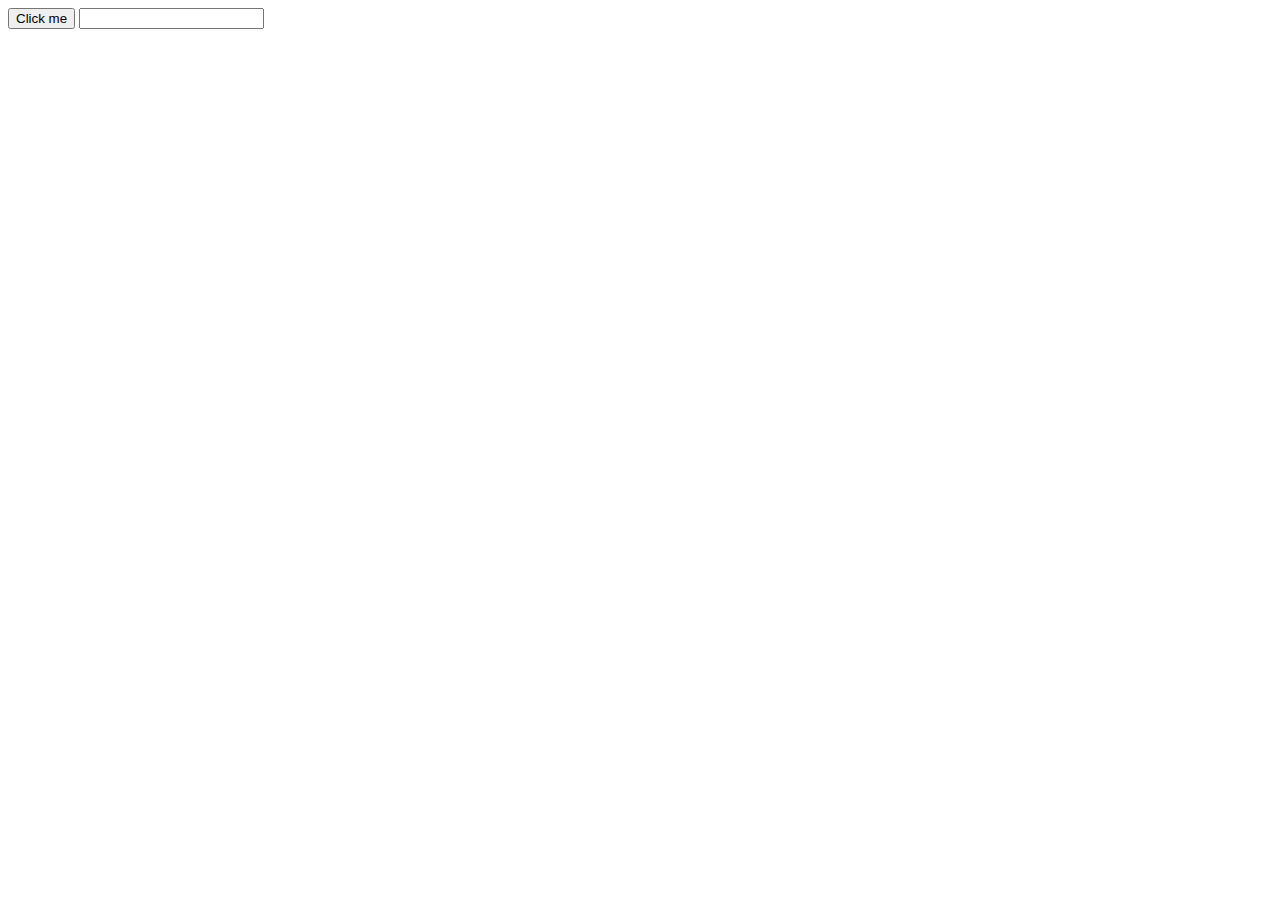
<file: DOM-EVENT/index.html>
<!DOCTYPE html>
<html lang="en">
<head>
    <meta charset="UTF-8">
    <meta name="viewport" content="width=device-width, initial-scale=1.0">
    <title>Document</title>
</head>
<body>
    <button onclick="handleClick" id="btn-click">Click me</button>

    <input type="text" id="email">
    <script >
        function handleClick(){
            alert("clicked");
        }
        const btnElement = document.querySelector("#btn-click");
        const btnElement2 = document.querySelector("#btn-click-2");
        const inputElement = document.querySelector("#email");
        // const btnElement = document.querySelector("#btn-click");

        btnElement.onclick = function(){
            alert("button clicked 1");
        };

        // cách 3
        btnElement2.addEventListener("click", function(){
            alert("button clicked 2");
        });

        inputElement.addEventListener("input", function(){
            console.log("input changed", event.target.id);
            
        });
    </script>
</body>
</html>
</file>
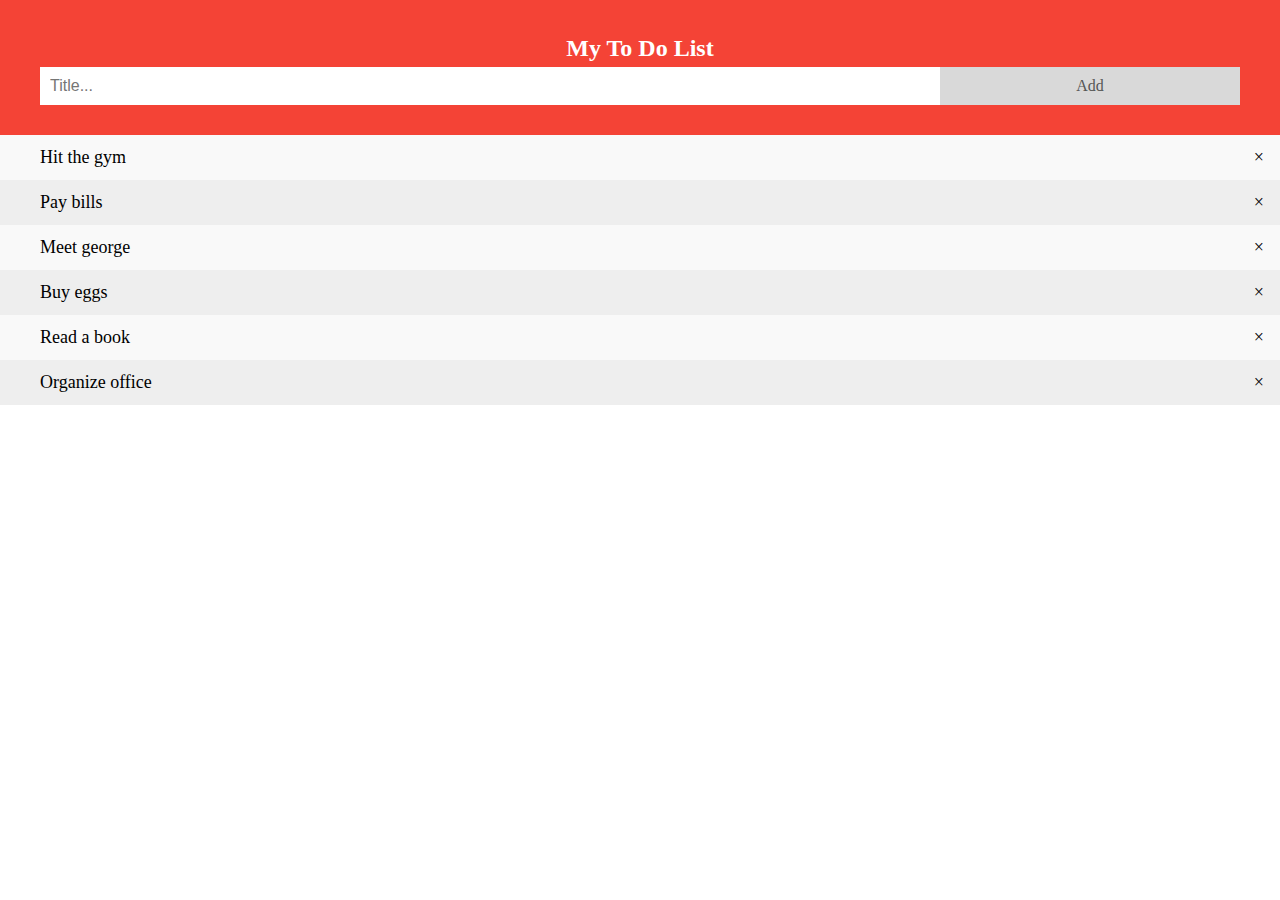
<file: Session-31_Ex-07 copy/index.html>
<!DOCTYPE html>
<html>
  <head>
    <meta name="viewport" content="width=device-width, initial-scale=1" />
    <link rel="stylesheet" href="./style.css" />
  </head>
  <body>
    <div id="myDIV" class="header">
      <h2 style="margin: 5px">My To Do List</h2>
      <input type="text" id="myInput" placeholder="Title..." />
      <span class="addBtn">Add</span>
    </div>

    <ul id="myUL">
    </ul>
    <script src="./index.js"></script>
  </body>
</html>
</file>
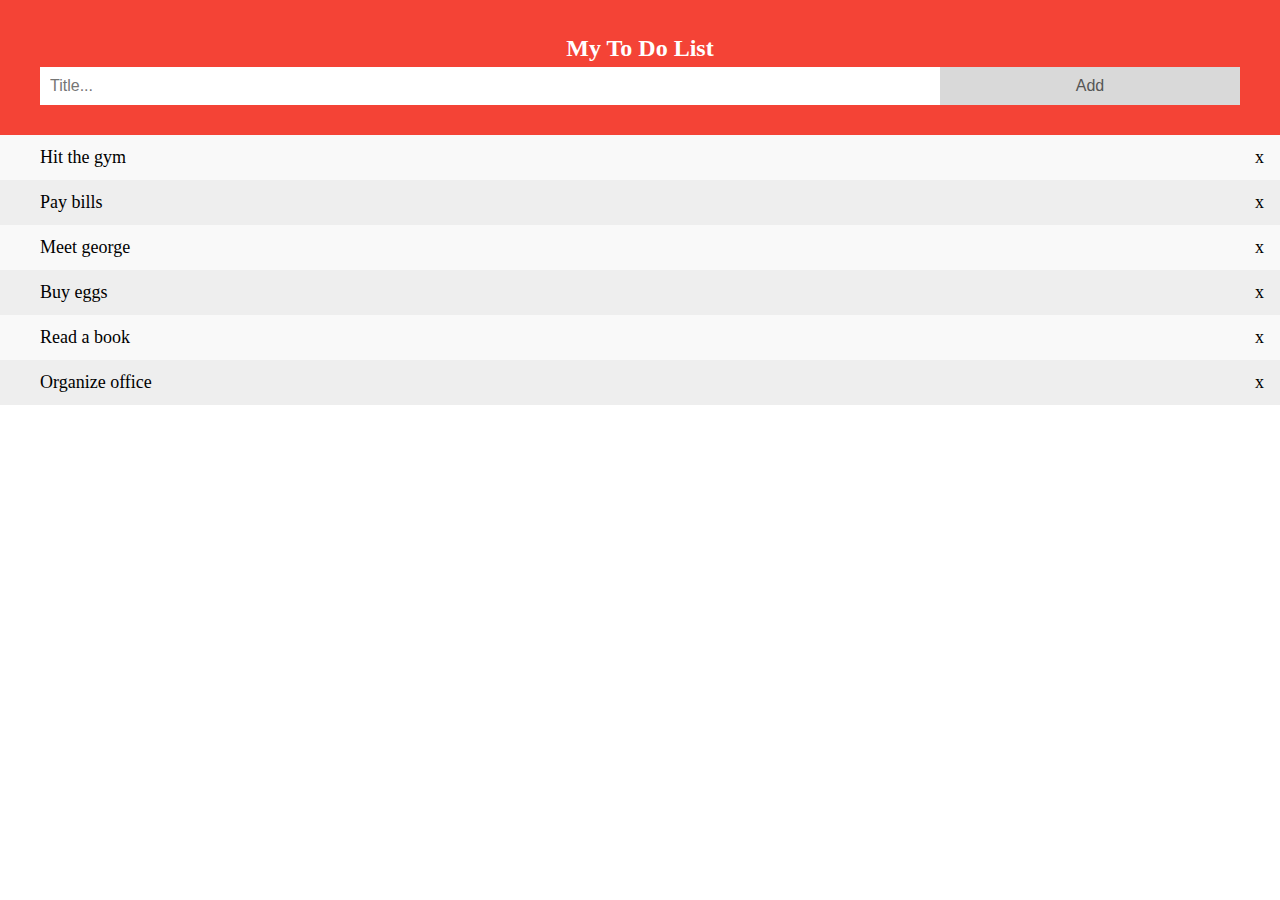
<file: Session-31_Ex-07,08,09/index.html>
<!DOCTYPE html>
<html>
  <head>
    <meta name="viewport" content="width=device-width, initial-scale=1" />
    <link rel="stylesheet" href="./style.css" />
  </head>
  <body>
    <div id="myDIV" class="header">
      <h2 style="margin: 5px">My To Do List</h2>
      <form action="" id="form">
        <input type="text" id="myInput" placeholder="Title..." />
        <button type="submit" class="addBtn">Add</button>
      </form>
    </div>
    <ul id="myUL">
    </ul>
    <script src="./index.js"></script>
  </body>
</html>
</file>
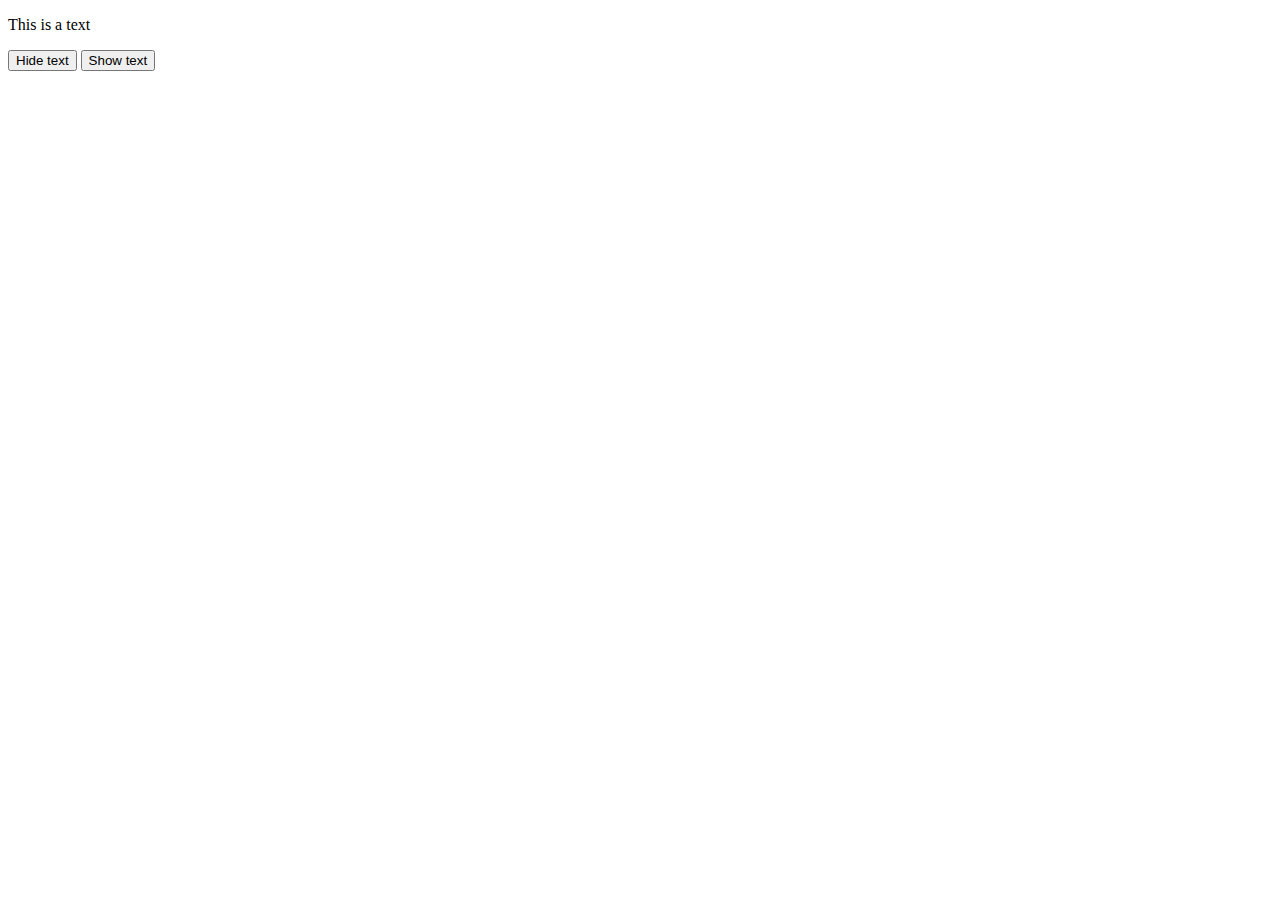
<file: Session-31_Ex-01.html>
<!DOCTYPE html>
<html lang="en">
<head>
    <meta charset="UTF-8">
    <meta name="viewport" content="width=device-width, initial-scale=1.0">
    <title>Document</title>
    <style>
        .hide{
            display: none;
        }
    </style>
</head>
<body>
    <p id="text">This is a text</p>
    <button id="hide">Hide text</button>
    <button id="show">Show text</button>
    <script>
        const textElement = document.querySelector("#text")
        const btnHideElement = document.querySelector("#hide")
        const btnShowElement = document.querySelector("#show")
        btnHideElement.addEventListener("click", function () {
            // nếu như bấm vào nút buttonHide sẽ thực hiện class .hide
            textElement.classList.toggle("hide")
        })
        btnShowElement.addEventListener("click", function () {
            // nếu như bấm vào nút buttonShow sẽ thu hồi class .hide
            textElement.classList.toggle("hide")
        })
    </script>
</body>
</html>
</file>
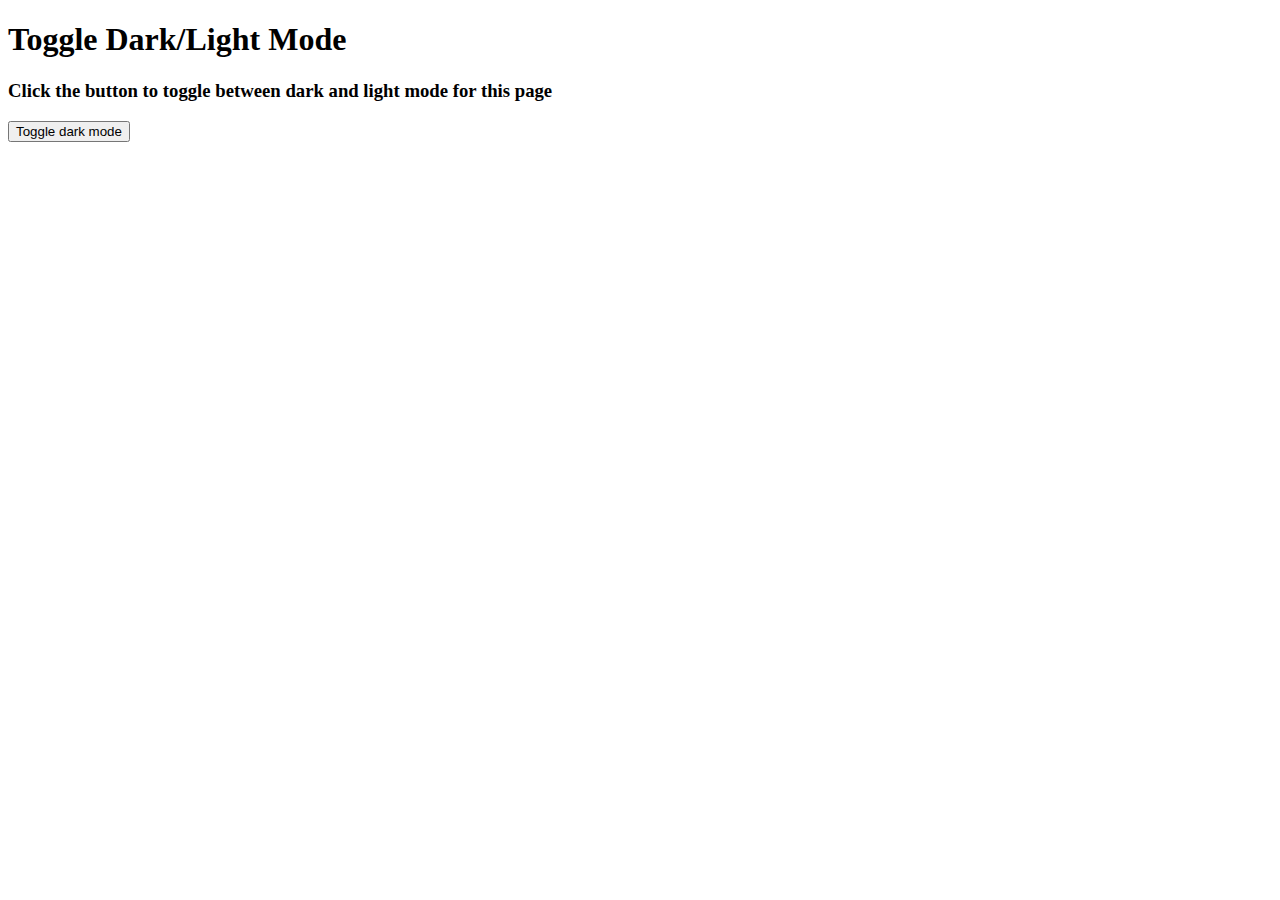
<file: Session-31_Ex-02.html>
<!DOCTYPE html>
<html lang="en">
<head>
    <meta charset="UTF-8">
    <meta name="viewport" content="width=device-width, initial-scale=1.0">
    <title>Document</title>
    <style>
        .mode{
            background-color: black;
            color: white;
        }
    </style>
</head>
<body>
    <div id="container">
        <h1>Toggle Dark/Light Mode</h1>
        <h3>Click the button to toggle between dark and light mode for this page</h3>
        <button id="changeMode">Toggle dark mode</button>
    </div>
    <script>
        const containerElement = document.querySelector("#container")
        const changeMode = document.querySelector("#changeMode")
        changeMode.addEventListener("click", function(){
            // nếu bấm nút changeMode thì sẽ thực hiện class .mode
            containerElement.classList.toggle("mode");
        })
    </script>
</body>
</html>
</file>
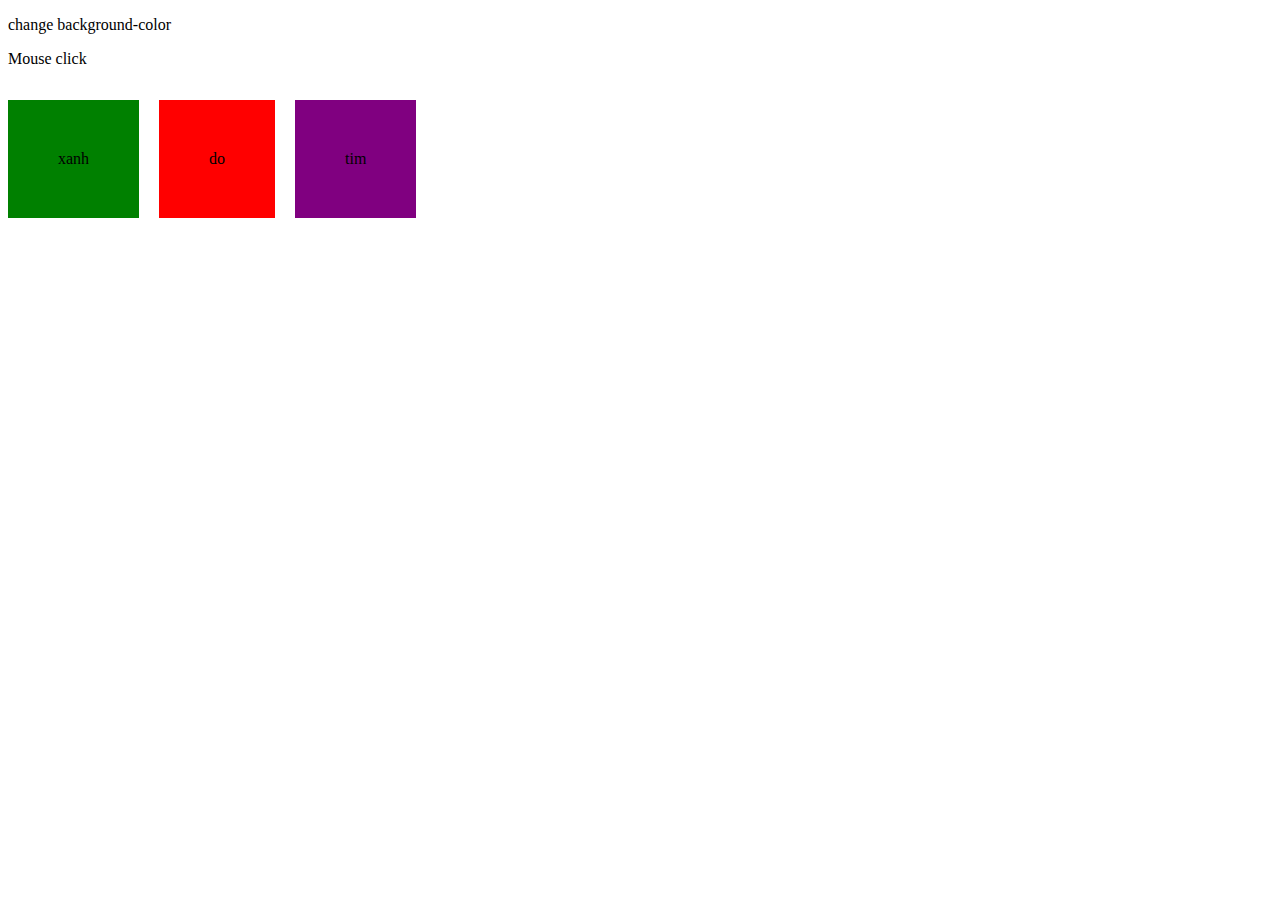
<file: Session-31_Ex-03.html>
<!DOCTYPE html>
<html lang="en">
<head>
    <meta charset="UTF-8">
    <meta name="viewport" content="width=device-width, initial-scale=1.0">
    <title>Document</title>
    <style>
        #green{
            background-color: green;
        }
        #red{
            background-color: red;
        }
        #purple{
            background-color: purple;
        }
        .green, .red, .purple{
            padding: 50px;
        }
        .blockColor{
            display: flex;
            gap: 20px;
        }
    </style>
</head>
<body>
    <div class="container">
        <p>change background-color</p>
        <p>Mouse click</p>
        <div class="blockColor">
            <p id="green" class="green">xanh</p>
            <p id="red" class="red">do</p>
            <p id="purple" class="purple">tim</p>
        </div>
    </div>
    <script>
        const greenElement = document.querySelector("#green")
        const redElement = document.querySelector("#red")
        const purpleElement = document.querySelector("#purple")
        const containerElement = document.querySelector(".container")
        greenElement.addEventListener("click",function(){
            containerElement.style.backgroundColor = "green";
        })
        redElement.addEventListener("click",function(){
            containerElement.style.backgroundColor = "red";
        })
        purpleElement.addEventListener("click",function(){
            containerElement.style.backgroundColor = "purple";
        })
    </script>
</body>
</html>
</file>
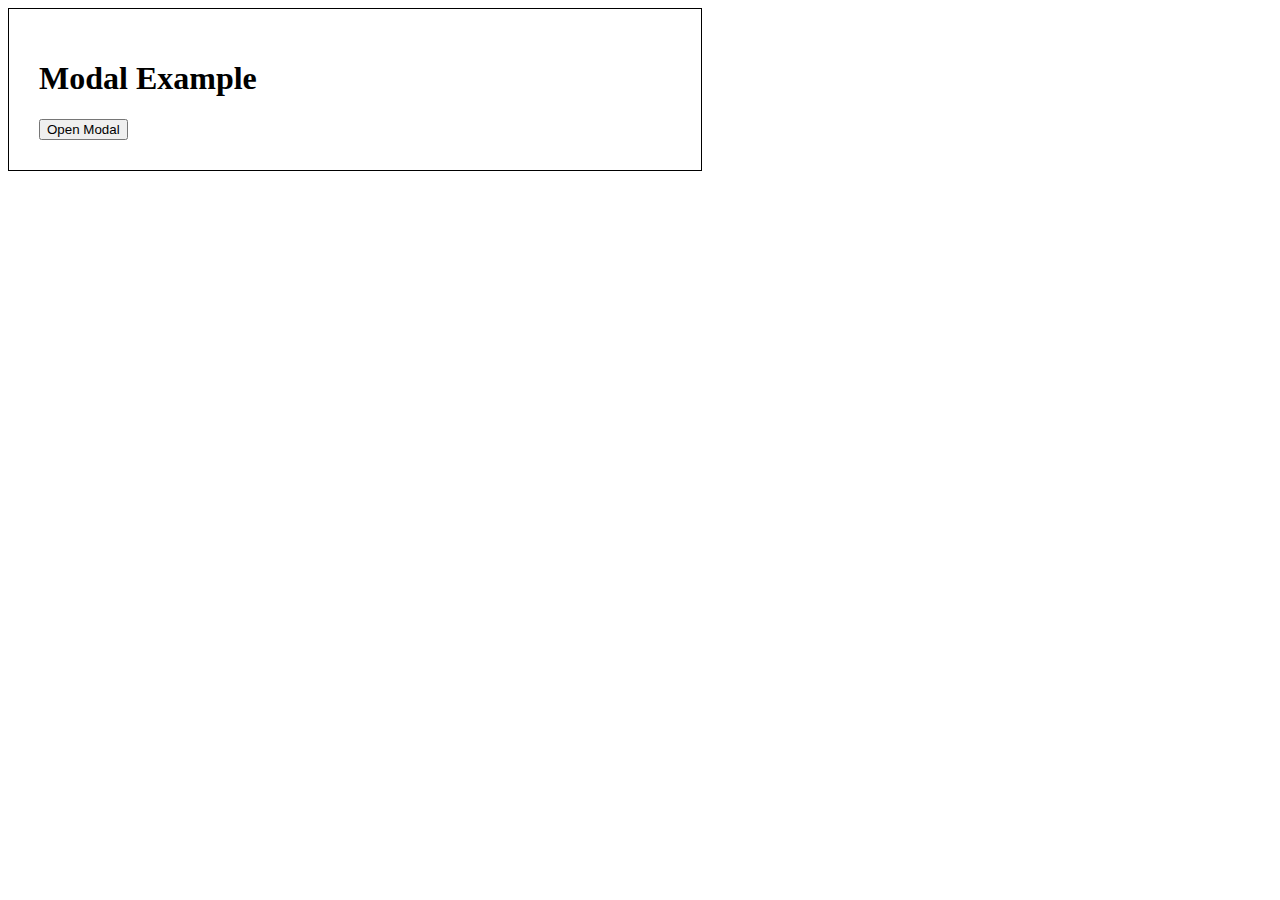
<file: Session-31_Ex-04.html>
<!DOCTYPE html>
<html lang="en">
<head>
    <meta charset="UTF-8">
    <meta name="viewport" content="width=device-width, initial-scale=1.0">
    <title>Document</title>
    <style>
        .container{
            width: 50%;
            border: 1px solid black;
            padding: 30px;
        }

        #someText{
            display: none;
            border-top: 30px;
            text-align: left;
            position: relative;
            border: 1px solid black;
            width: 50%;
            border-radius: 6px;
            padding: 10px;
        }
        #someText .exit{
            position: absolute;
            top: -10px;
            right: 10px;
        }
        #someText .exit:hover{
            cursor: pointer;
        }
    </style>
</head>
<body>
    <div id="container" class="container">
        <h1>Modal Example</h1>
        <button id="openModal">Open Modal</button>
        <div id="someText">
            <p>Some text in the modal</p>
            <p class="exit">X</p>
        </div>
    </div>
    <script>
            const openModalBtn = document.getElementById("openModal");
            const modal = document.getElementById("someText");
            const closeModalBtn = document.querySelector("#someText .exit");
            const containerElement = document.querySelector("#container")
            openModalBtn.addEventListener("click", function () {
                // khi hiện ra display sẽ là flex
                modal.style.display = "flex";
                // nền của ô someText thành màu trắng
                modal.style.backgroundColor = "white"
                // đổi nền thành màu xám
                containerElement.style.backgroundColor = "grey"
                // đổi màu button thành màu xám
                openModalBtn.style.backgroundColor = "grey"
            });
            closeModalBtn.addEventListener("click", function () {
                // khi tắt thì chuyển thành none
                modal.style.display = "none";
                // nền sẽ thành lại màu trắng
                containerElement.style.backgroundColor = "white"
                // nút sẽ trở lại màu trắng
                openModalBtn.style.backgroundColor = "white"
            });
    </script>
</body>
</html>
</file>
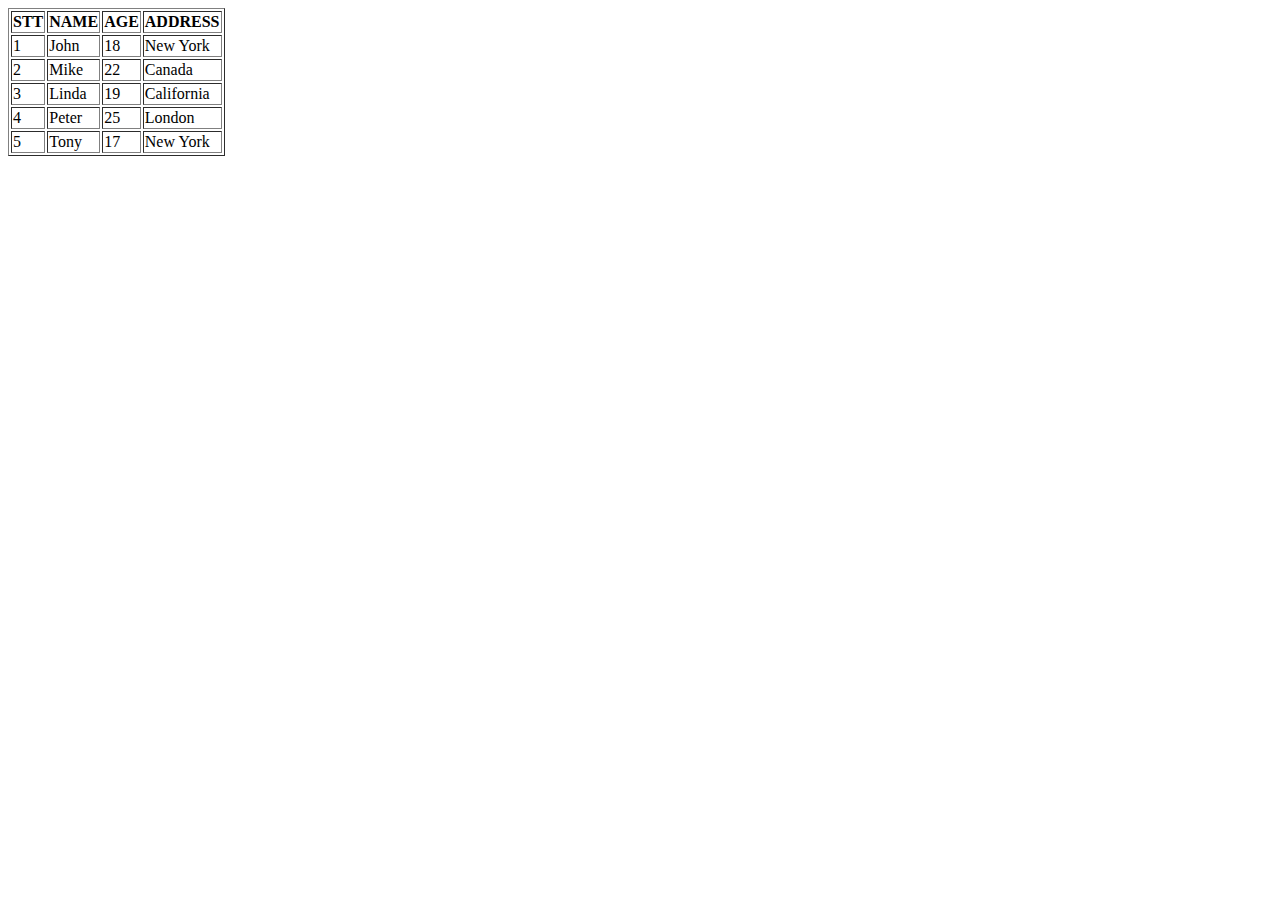
<file: Session-31_Ex-05.html>
<!DOCTYPE html>
<html lang="en">
<head>
    <meta charset="UTF-8">
    <meta name="viewport" content="width=device-width, initial-scale=1.0">
    <title>Document</title>
</head>
<body>
    <table id="userTable" border="1">
        <thead>
            <tr>
                <th>STT</th>
                <th>NAME</th>
                <th>AGE</th>
                <th>ADDRESS</th>
            </tr>
        </thead>
        <tbody>
        </tbody>
    </table>
    <script>
        const users = [
            {
                id: 1,
                name: `John`,
                age: 18,
                address: `New York`
            },
            {
                id: 2,
                name: `Mike`,
                age: 22,
                address: `Canada`
            },
            {
                id: 3,
                name: `Linda`,
                age: 19,
                address: `California`
            },
            {
                id: 4,
                name: `Peter`,
                age: 25,
                address: `London`
            },
            {
                id: 5,
                name: `Tony`,
                age: 17,
                address: `New York`
            }
        ];
        // gán dữ liệu cho phần tbody trong table
        const tableBody = document.querySelector("#userTable tbody");

        users.forEach(user => {
            // tạo ra 1 hàng dữ liệu
            let row = document.createElement("tr");
            // truy xuất vào value của object
            Object.values(user).forEach(value => {
                // tạo 1 ô (cell)
                let cell = document.createElement("td");
                // gán dữ liệu vào trong ô (cell)
                cell.textContent = value;
                // thêm ô (cell) vào trong hàng (row)
                row.appendChild(cell);
            });
            // thêm hàng (row) vào trong tbody
            tableBody.appendChild(row);
        });

    </script>    
</body>
</html>
</file>
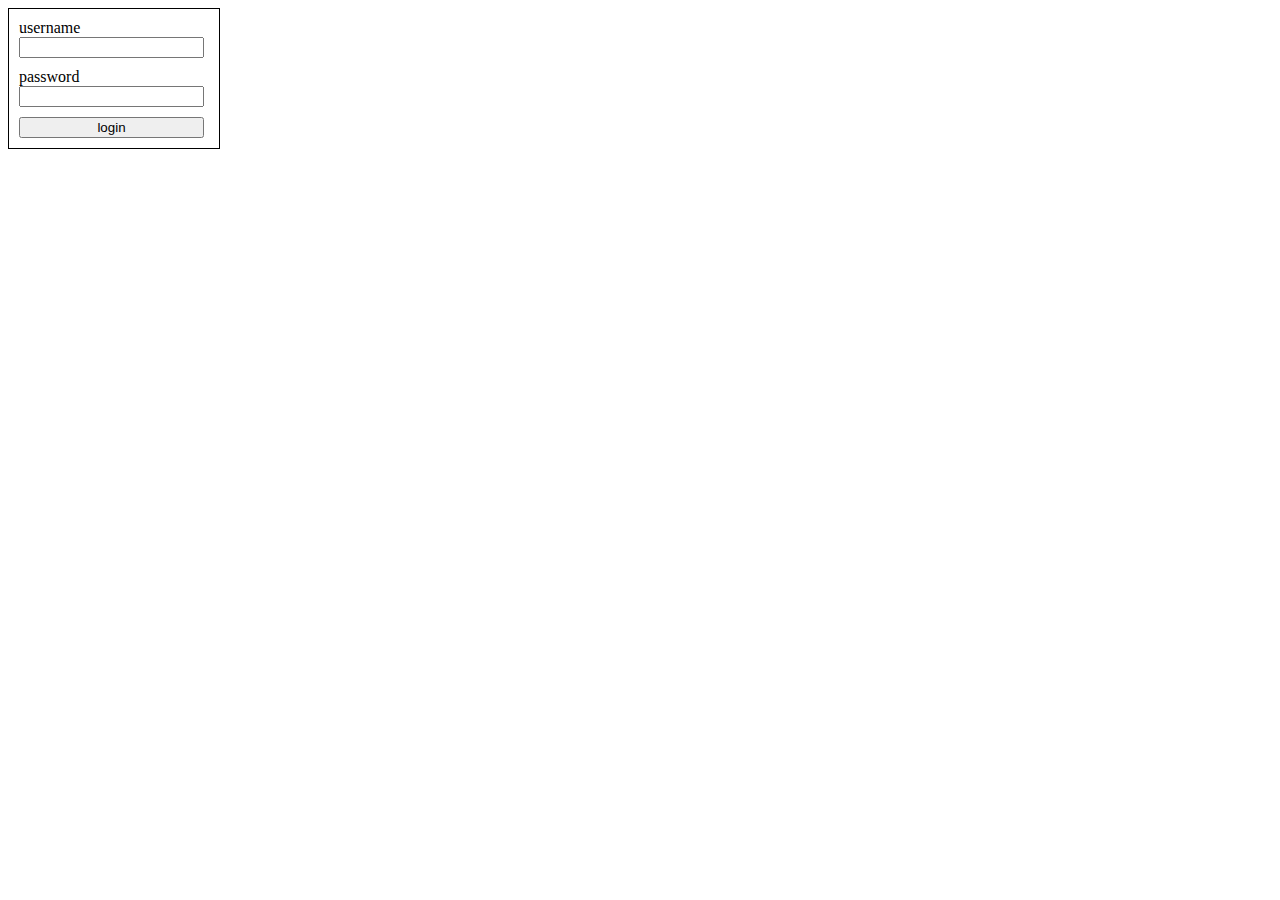
<file: Session-31_Ex-06.html>
<!DOCTYPE html>
<html lang="en">
<head>
    <meta charset="UTF-8">
    <meta name="viewport" content="width=device-width, initial-scale=1.0">
    <title>Document</title>
    <style>
        form{
            border: 1px solid black;
            width: fit-content;
            display: flex;
            flex-direction: column;
            gap: 10px;
            padding: 10px 15px 10px 10px;
        }
    </style>
</head>
<body>
    <form method="post" id="formLogin">
        <div class="username">
            <label for="username">username</label>
            <br>
            <input type="text" name="username" id="username">
        </div>
        <div class="password">
            <label for="password">password</label>
            <br>
            <input type="password" name="password" id="password">
        </div>
        <input id="btn-submit" type="submit" value="login">
    </form>
    <script src="./Session-31_Ex-06.js"></script>
</body>
</html>
</file>
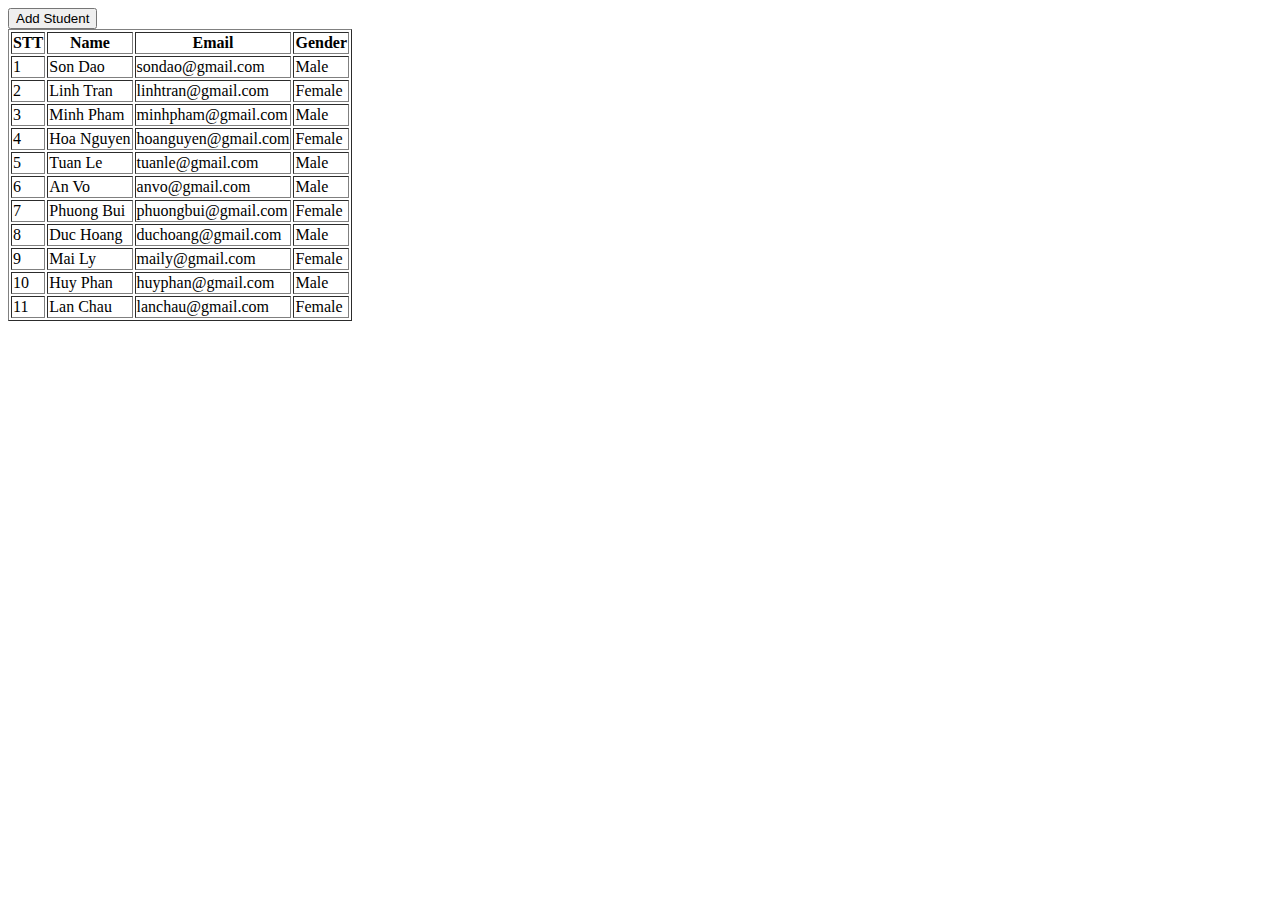
<file: DOM-EVENT/demo.html>
<!DOCTYPE html>
<html lang="en">
<head>
    <meta charset="UTF-8">
    <meta name="viewport" content="width=device-width, initial-scale=1.0">
    <title>Document</title>
    <style>
        #form{
            display: none;
        }
    </style>
</head>
<body>
    <form method="get" id="form">
        <input type="text" id="name" placeholder="Enter name">
        <br>
        <input type="email" name="email" id="email" placeholder="Enter email">
        <br>
        <select name="gender" id="genderChoice">
            <option value="male">Male</option>
            <option value="male">Female</option>
            <option value="male">Other</option>
        </select>
        <br>
        <button type="button" id="btnClose">Close</button>
        <button type="button" id="btnAdd">Add</button>
    </form>
    <button type="button" id="btnShowForm">Add Student</button>
    <table border="1">
        <thead>
            <tr>
                <th>STT</th>
                <th>Name</th>
                <th>Email</th>
                <th>Gender</th>
            </tr>
        </thead>
        <tbody id="tbody">
            <tr>
                <td>1</td>
                <td>son deo</td>
                <td>sondeo@gmail.com</td>
                <td>Male</td>
            </tr>
        </tbody>
    </table>
    <script>
        const user = [
            { id: 1,name: "Son Dao", email: "sondao@gmail.com", gender: 0 },
            { id: 2,name: "Linh Tran", email: "linhtran@gmail.com", gender: 1 },
            { id: 3,name: "Minh Pham", email: "minhpham@gmail.com", gender: 0 },
            { id: 4,name: "Hoa Nguyen", email: "hoanguyen@gmail.com", gender: 1 },
            { id: 5,name: "Tuan Le", email: "tuanle@gmail.com", gender: 0 },
            { id: 6,name: "An Vo", email: "anvo@gmail.com", gender: 0 },
            { id: 7,name: "Phuong Bui", email: "phuongbui@gmail.com", gender: 1 },
            { id: 8,name: "Duc Hoang", email: "duchoang@gmail.com", gender: 0 },
            { id: 9,name: "Mai Ly", email: "maily@gmail.com", gender: 1 },
            { id: 10,name: "Huy Phan", email: "huyphan@gmail.com", gender: 0 },
            { id: 11,name: "Lan Chau", email: "lanchau@gmail.com", gender: 1 }
];
        // phạm vi truy xuất các phần tử trong DOM
        const tbodyEle = document.querySelector("#tbody")
        const formEle = document.querySelector("#form")
        const btnShowFormEle = document.querySelector("#btnShowForm")
        const btnCloseEle = document.querySelector("#btnClose")

        const renderData = () => {
            const htmls = user.map((student,index)=>{
            return `
            <tr>
                <td>${index+1}</td>
                <td>${student.name}</td>
                <td>${student.email}</td>
                <td>${student.gender === 0 ? `Male` : `Female`}</td>
            </tr>
            `
            })
            // chuyển đổi từ mảng thành chuỗi
            const convert = htmls.join("")
            // append chuỗi HTML vào DOM
            tbodyEle.innerHTML = convert
        }
        renderData()
        // xoá phần tử 
        const handleDelete = (index) => {
            const confirmDelete = confirm(`ok`)
            if (confirmDelete) {
                user.splice(index,1)
            }
            renderData()
        }

        // hàm mở form
        const showForm = () => {
            formEle.style.display = "block"
        }
        const closeForm = () => {
            formEle.style.display = "none"
        }
        btnShowFormEle.addEventListener("click",function(){
            event.preventDefault()
            showForm()
        })

        btnCloseEle.addEventListener("click",function(){
            event.preventDefault()
            closeForm()
        })
        
    </script>
</body>
</html>
</file>
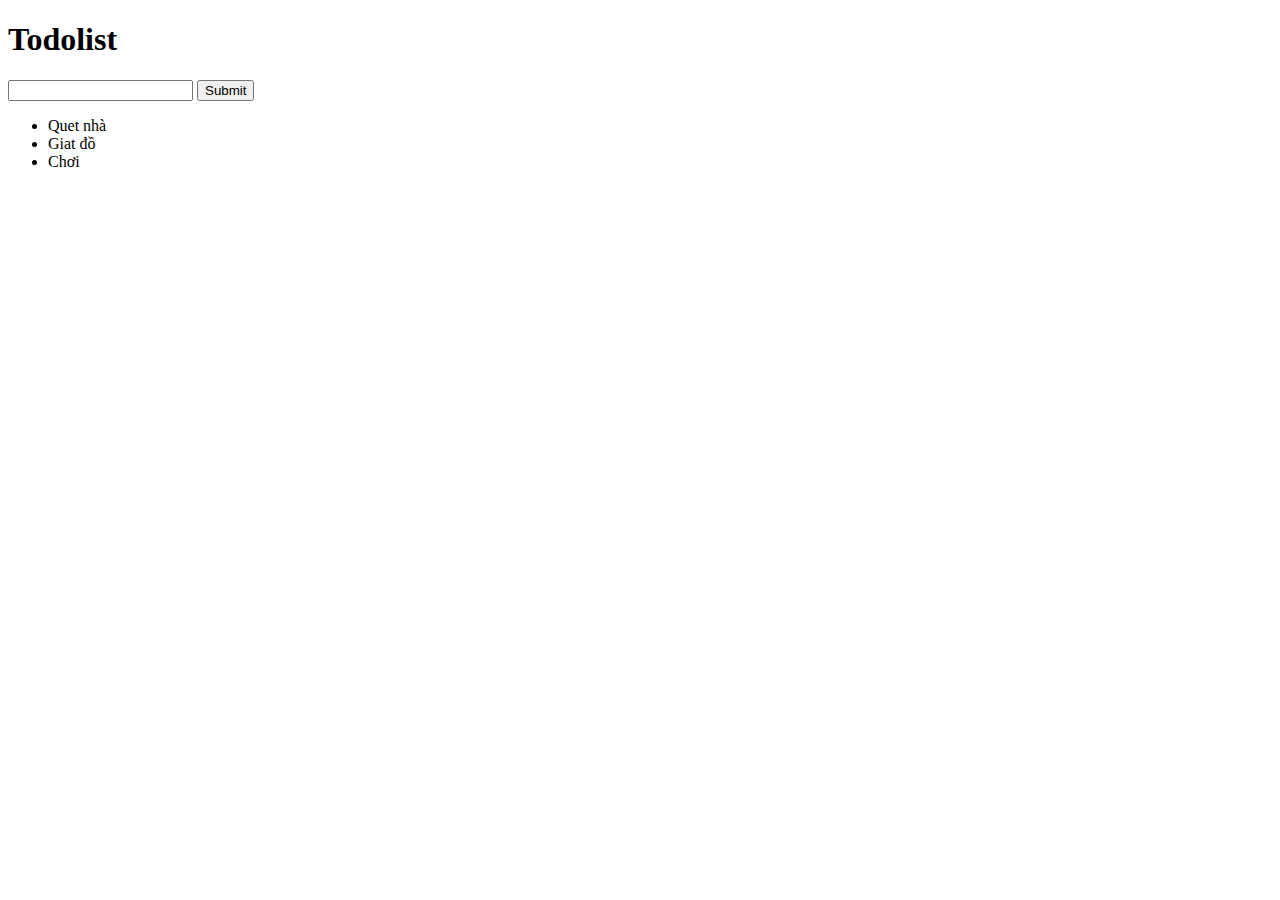
<file: DOM-EVENT/toDoList.html>
<!DOCTYPE html>
<html lang="en">
  <head>
    <meta charset="UTF-8" />
    <meta name="viewport" content="width=device-width, initial-scale=1.0" />
    <title>Document</title>
  </head>
  <body>
    <h1>Todolist</h1>
    <div>
      <form id="form">
        <input id="job-name" type="text" />
        <button type="submit" id="btn-submit">Submit</button>
      </form>
      <span id="error"></span>
    </div>
    <ul id="list-job">
      <li>Quet nhà</li>
      <li>Giat đồ</li>
      <li>Chơi</li>
    </ul>
    <script>
      const formElement = document.querySelector("#form");
      const inputElement = document.querySelector("#job-name");
      const listJobElement = document.querySelector("#list-job");
      const errorElement = document.querySelector("#error");
      let jobs = [];

      function renderJob() {
        listJobElement.textContent = "";
        jobs.forEach((job) => {
            // tạo 1 ele làm thẻ li
          const liElement = document.createElement("li");
        //   gán nội dung cho li
          liElement.textContent = job.name;
        //   gán li làm con của ul
          listJobElement.appendChild(liElement);
        });
      }

      //submit form
      formElement.addEventListener("submit", function(event) {
        event.preventDefault();
        const inputValue = inputElement.value.trim();
        if (inputValue) {
          const newJob = {
            id: Math.ceil(Math.random() * 100),
            name: inputValue,
            status: false,
          };
          jobs.push(newJob);
          renderJob();
          alert("Thêm công việc thành công");
          inputElement.value = "";
        } else {
          errorElement.textContent = "Vui lòng nhập tên công việc!";
        }
      });
    </script>
  </body>
</html>
</file>
<file: Session-31_Ex-07 copy/style.css>
body {
  margin: 0;
  min-width: 250px;
}

/* Include the padding and border in an element's total width and height */
* {
  box-sizing: border-box;
}

/* Remove margins and padding from the list */
ul {
  margin: 0;
  padding: 0;
}

/* Style the list items */
ul li {
  cursor: pointer;
  position: relative;
  padding: 12px 8px 12px 40px;
  list-style-type: none;
  background: #eee;
  font-size: 18px;
  transition: 0.2s;

  /* make the list items unselectable */
  -webkit-user-select: none;
  -moz-user-select: none;
  -ms-user-select: none;
  user-select: none;
}

/* Set all odd list items to a different color (zebra-stripes) */
ul li:nth-child(odd) {
  background: #f9f9f9;
}

/* Darker background-color on hover */
ul li:hover {
  background: #ddd;
}

/* When clicked on, add a background color and strike out text */
ul li.checked {
  background: #888;
  color: #fff;
  text-decoration: line-through;
}

/* Add a "checked" mark when clicked on */
ul li.checked::before {
  content: '';
  position: absolute;
  border-color: #fff;
  border-style: solid;
  border-width: 0 2px 2px 0;
  top: 10px;
  left: 16px;
  transform: rotate(45deg);
  height: 15px;
  width: 7px;
}

/* Style the close button */
.close {
  position: absolute;
  right: 0;
  top: 0;
  padding: 12px 16px 12px 16px;
}

.close:hover {
  background-color: #f44336;
  color: white;
}

/* Style the header */
.header {
  background-color: #f44336;
  padding: 30px 40px;
  color: white;
  text-align: center;
}

/* Clear floats after the header */
.header:after {
  content: '';
  display: table;
  clear: both;
}

/* Style the input */
input {
  margin: 0;
  border: none;
  border-radius: 0;
  width: 75%;
  padding: 10px;
  float: left;
  font-size: 16px;
}

/* Style the "Add" button */
.addBtn {
  padding: 10px;
  width: 25%;
  background: #d9d9d9;
  color: #555;
  float: left;
  text-align: center;
  font-size: 16px;
  cursor: pointer;
  transition: 0.3s;
  border-radius: 0;
}

.addBtn:hover {
  background-color: #bbb;
}
</file>
<file: Session-31_Ex-07,08,09/style.css>
body {
  margin: 0;
  min-width: 250px;
}

/* Include the padding and border in an element's total width and height */
* {
  box-sizing: border-box;
}

/* Remove margins and padding from the list */
ul {
  margin: 0;
  padding: 0;
}

/* Style the list items */
ul li {
  cursor: pointer;
  position: relative;
  padding: 12px 8px 12px 40px;
  list-style-type: none;
  background: #eee;
  font-size: 18px;
  transition: 0.2s;

  /* make the list items unselectable */
  -webkit-user-select: none;
  -moz-user-select: none;
  -ms-user-select: none;
  user-select: none;
}

/* Set all odd list items to a different color (zebra-stripes) */
ul li:nth-child(odd) {
  background: #f9f9f9;
}

/* Darker background-color on hover */
ul li:hover {
  background: #ddd;
}

/* When clicked on, add a background color and strike out text */
ul li.checked {
  background: #888;
  color: #fff;
  text-decoration: line-through;
}

/* Add a "checked" mark when clicked on */
ul li.checked::before {
  content: '';
  position: absolute;
  border-color: #fff;
  border-style: solid;
  border-width: 0 2px 2px 0;
  top: 10px;
  left: 16px;
  transform: rotate(45deg);
  height: 15px;
  width: 7px;
}

/* Style the close button */
.close {
  position: absolute;
  right: 0;
  top: 0;
  padding: 12px 16px 12px 16px;
}

.close:hover {
  background-color: #f44336;
  color: white;
}

/* Style the header */
.header {
  background-color: #f44336;
  padding: 30px 40px;
  color: white;
  text-align: center;
}

/* Clear floats after the header */
.header:after {
  content: '';
  display: table;
  clear: both;
}

/* Style the input */
input {
  margin: 0;
  border: none;
  border-radius: 0;
  width: 75%;
  padding: 10px;
  float: left;
  font-size: 16px;
}

/* Style the "Add" button */
.addBtn {
  padding: 10px;
  width: 25%;
  background: #d9d9d9;
  color: #555;
  float: left;
  text-align: center;
  font-size: 16px;
  cursor: pointer;
  transition: 0.3s;
  border-radius: 0;
  border: transparent;
}

.addBtn:hover {
  background-color: #bbb;
}
</file>
